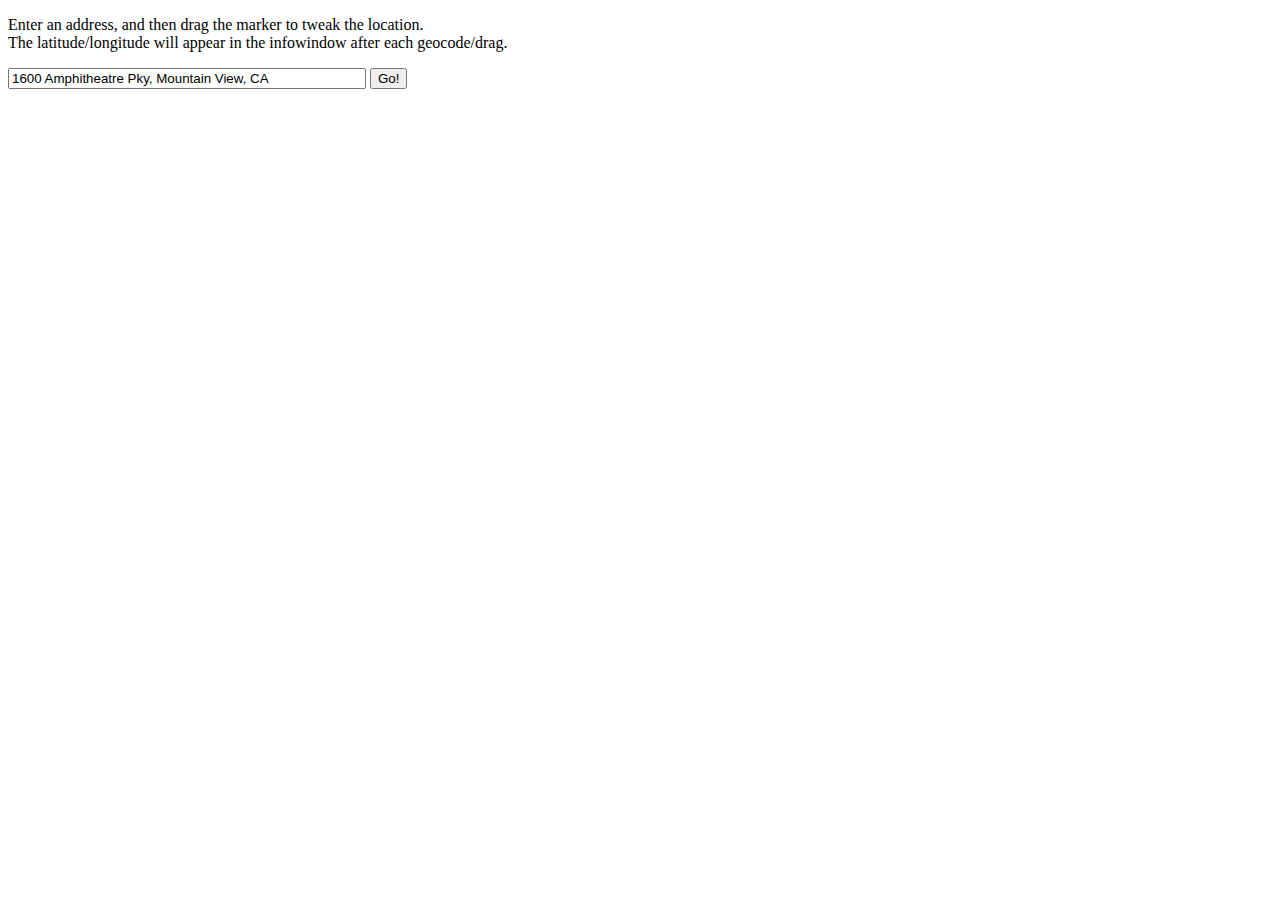
<file: singlegeocode.html>
<!DOCTYPE html PUBLIC "-//W3C//DTD XHTML 1.0 Strict//EN" "http://www.w3.org/TR/xhtml1/DTD/xhtml1-strict.dtd">

<html xmlns="http://www.w3.org/1999/xhtml" xmlns:v="urn:schemas-microsoft-com:vml">
  <head>
    <meta http-equiv="content-type" content="text/html; charset=UTF-8"/>
    <title>Google Maps API Example: Simple Geocoding</title>

    <script src="http://maps.google.com/maps?file=api&amp;v=2&amp;key=ABQIAAAAjU0EJWnWPMv7oQ-jjS7dYxSPW5CJgpdgO_s4yyMovOaVh_KvvhSfpvagV18eOyDWu7VytS6Bi1CWxw"
      type="text/javascript"></script>
      
    <script type="text/javascript">

    var map = null;
    var geocoder = null;

    function initialize() {
      if (GBrowserIsCompatible()) {
        map = new GMap2(document.getElementById("map_canvas"));
        map.setCenter(new GLatLng(40.11642, -88.243383), 1);
        map.setUIToDefault();
        geocoder = new GClientGeocoder();
      }
    }

    function showAddress(address) {
      if (geocoder) {
        geocoder.getLatLng(
          address,
          function(point) {
            if (!point) {
              alert(address + " not found");
            } else {
              console.log("bleh");
              map.setCenter(point, 15);
              var marker = new GMarker(point, {draggable: false});
              console.log(marker.getLatLng().toUrlValue(6));
            }
          }
        );
      }
    }
    </script>
  </head>

  <body onload="initialize()" onunload="GUnload()">
    <form action="#" onsubmit="showAddress(this.address.value); return false">
      <p>
        Enter an address, and then drag the marker to tweak the location.
        <br/>
        The latitude/longitude will appear in the infowindow after each geocode/drag.
      </p>
      <p>
        <input type="text" style="width:350px" name="address" value="1600 Amphitheatre Pky, Mountain View, CA" />
        <input type="submit" value="Go!" />
      </p>
      <div id="map_canvas" style="width: 600px; height: 400px"></div>
    </form>

  </body>
</html>
</file>
